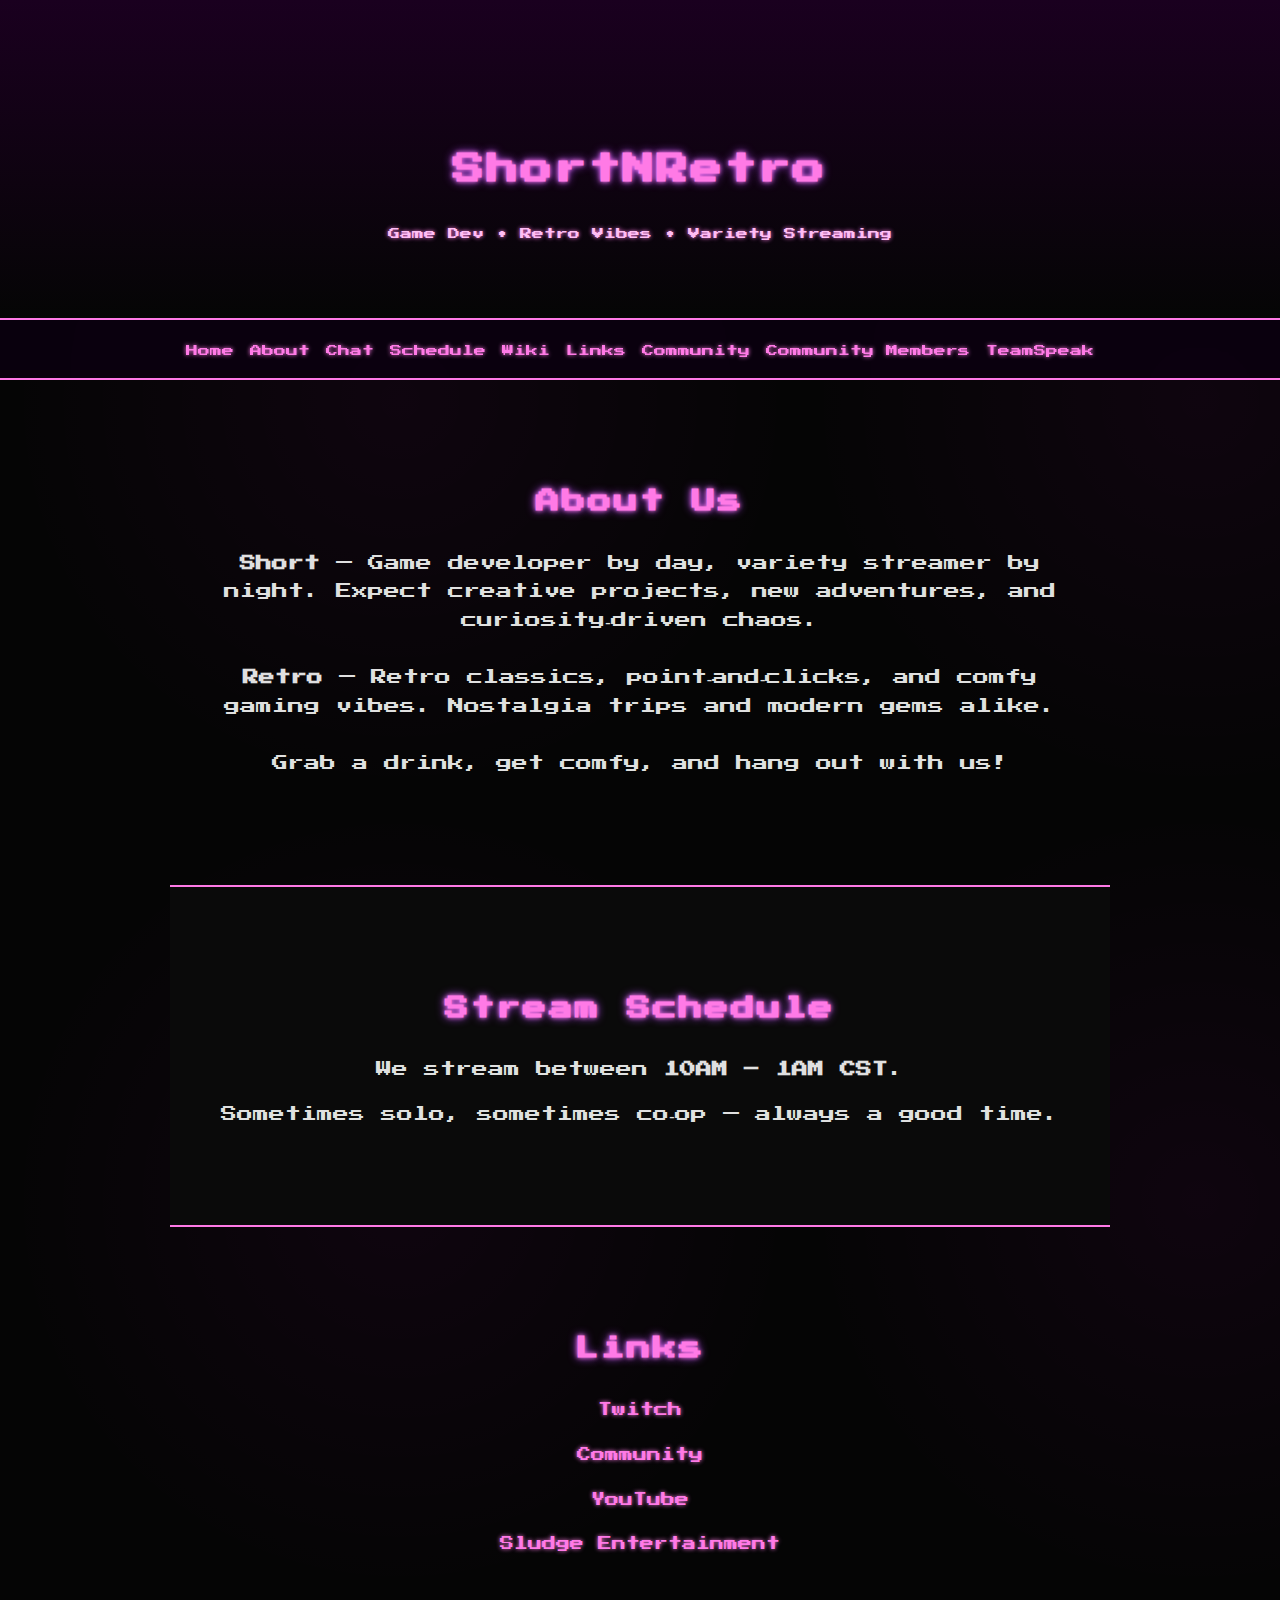
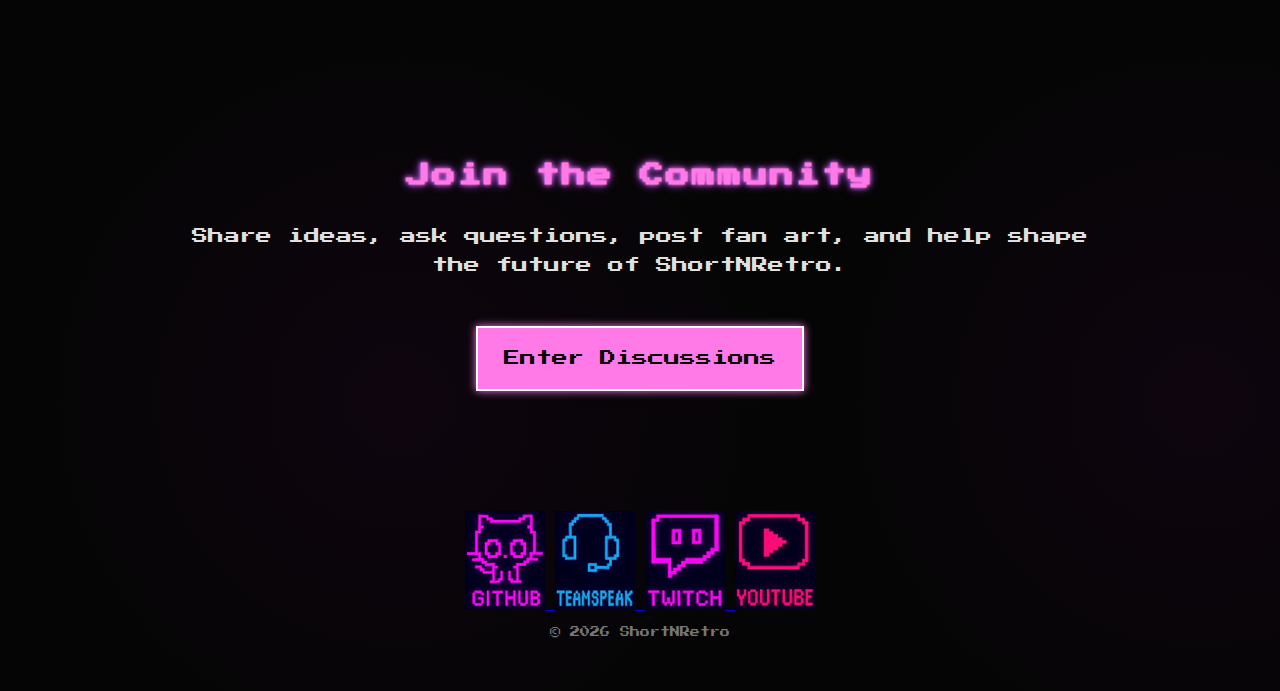
<file: index.html>
<!DOCTYPE html>
<html lang="en">
<head>
    <meta charset="UTF-8">
    <meta name="viewport" content="width=device-width, initial-scale=1.0">
    <title>ShortNRetro</title>

    <!-- Pixel Retro Font -->
    <link href="https://fonts.googleapis.com/css2?family=Press+Start+2P&display=swap" rel="stylesheet">

    <style>
        /* GLOBAL -------------------------------------------------- */
        html {
            scroll-behavior: smooth;
        }

        body {
            margin: 0;
            padding: 0;
            background: #050505;
            color: #e0e0e0;
            font-family: 'Press Start 2P', cursive;
            line-height: 1.8;
            text-align: center;

            background-image: radial-gradient(rgba(255, 0, 255, 0.04), transparent 70%);
            background-size: 800px 800px;
        }

        h1, h2 {
            color: #ff7ae6;
            text-shadow:
                0 0 4px #ff7ae6,
                0 0 10px #b84dff;
            margin-bottom: 25px;
            letter-spacing: 2px;
        }

        section {
            padding: 80px 20px;
            max-width: 900px;
            margin: 0 auto;
        }

        /* HERO -------------------------------------------------- */
        .hero {
            padding: 120px 20px 60px;
            background: linear-gradient(180deg, #1a001f, #050505);
            border-bottom: 2px solid #ff7ae6;
        }

        .tagline {
            font-size: 12px;
            margin-top: 14px;
            color: #ffbdf4;
            text-shadow: 0 0 4px #ff7ae6;
        }

        /* NAVBAR -------------------------------------------------- */
        .navbar {
            width: 100%;
            background: rgba(10, 0, 15, 0.85);
            border-bottom: 2px solid #ff7ae6;
            padding: 15px 0;
            backdrop-filter: blur(4px);
            position: sticky;
            top: 0;
            z-index: 1000;
        }

        .navbar ul {
            list-style: none;
            padding: 0;
            margin: 0;
        }

        .navbar li {
            display: inline-block;
            margin: 0 20px;
        }

        .navbar a {
            color: #ff7ae6;
            text-decoration: none;
            font-size: 12px;
            text-shadow: 0 0 4px #ff7ae6;
            transition: 0.2s ease;
        }

        .navbar a:hover {
            color: #ffffff;
            text-shadow: 0 0 10px #ffffff;
        }

        /* ABOUT -------------------------------------------------- */
        .about p {
            margin-bottom: 28px;
        }

        /* SCHEDULE -------------------------------------------------- */
        .schedule {
            background: #0a0a0a;
            border-top: 2px solid #ff7ae6;
            border-bottom: 2px solid #ff7ae6;
        }

        /* LINKS -------------------------------------------------- */
        .links ul {
            list-style: none;
            padding: 0;
        }

        .links li {
            margin: 16px 0;
        }

        .links a {
            color: #ff7ae6;
            text-decoration: none;
            font-size: 14px;
            text-shadow: 0 0 4px #ff7ae6;
            transition: 0.2s ease;
        }

        .links a:hover {
            color: #ffffff;
            text-shadow: 0 0 10px #ffffff;
        }

        /* BUTTON -------------------------------------------------- */
        .button {
            display: inline-block;
            margin-top: 30px;
            padding: 16px 26px;
            background: #ff7ae6;
            color: #050505;
            text-decoration: none;
            border: 2px solid #ffffff;
            box-shadow: 0 0 8px #ff7ae6;
            transition: 0.2s ease;
        }

        .button:hover {
            background: #ffffff;
            color: #050505;
            box-shadow: 0 0 12px #ffffff;
        }

        /* FOOTER -------------------------------------------------- */
        footer {
            padding: 40px;
            font-size: 10px;
            color: #777;
        }
    </style>
</head>

<body>

    <!-- HERO HEADER -->
    <header id="hero" class="hero">
        <h1>ShortNRetro</h1>
        <p class="tagline">Game Dev • Retro Vibes • Variety Streaming</p>
    </header>

    <!-- NAVBAR -->
    <nav class="navbar">
        <ul>
        <a href="https://shortwlf.github.io/ShortNRetro/#hero">Home</a>
        <a href="https://shortwlf.github.io/ShortNRetro/#about">About</a>
        <a href="/ShortNRetro/chat/chat.html" class="active">Chat</a>
        <a href="https://shortwlf.github.io/ShortNRetro/#schedule">Schedule</a>
        <a href="https://github.com/ShortWlf/ShortNRetro/wiki/ShortNRetro-Community-Wiki">Wiki</a>
        <a href="https://shortwlf.github.io/ShortNRetro/#links">Links</a>
        <a href="https://github.com/ShortWlf/ShortNRetro/discussions">Community</a>
        <a href="https://shortwlf.github.io/ShortNRetro/community.html">Community Members</a>
        <a href="https://shortwlf.github.io/ShortNRetro/teamspeak.html">TeamSpeak</a>
        </ul>
    </nav>

    <!-- ABOUT US -->
    <section id="about" class="about">
        <h2>About Us</h2>

        <p><strong>Short</strong> — Game developer by day, variety streamer by night. Expect creative projects, new adventures, and curiosity‑driven chaos.</p>

        <p><strong>Retro</strong> — Retro classics, point‑and‑clicks, and comfy gaming vibes. Nostalgia trips and modern gems alike.</p>

        <p>Grab a drink, get comfy, and hang out with us!</p>
    </section>

    <!-- SCHEDULE -->
    <section id="schedule" class="schedule">
        <h2>Stream Schedule</h2>
        <p>We stream between <strong>10AM – 1AM CST</strong>.</p>
        <p>Sometimes solo, sometimes co‑op — always a good time.</p>
    </section>

    <!-- LINKS -->
    <section id="links" class="links">
        <h2>Links</h2>
        <ul>
            <li><a href="https://twitch.tv/shortnretro" target="_blank">Twitch</a></li>
            <li><a href="https://github.com/ShortWlf/ShortNRetro/discussions" target="_blank">Community</a></li>
            <li><a href="https://www.youtube.com/@SHORTNRETRO" target="_blank">YouTube</a></li>
            <li><a href="https://sludge-ent.weebly.com/" target="_blank">Sludge Entertainment</a></li>
            
        </ul>
    </section>

    <!-- COMMUNITY -->
    <section id="community" class="community">
        <h2>Join the Community</h2>
        <p>Share ideas, ask questions, post fan art, and help shape the future of ShortNRetro.</p>

        <a class="button" href="https://github.com/ShortWlf/ShortNRetro/discussions" target="_blank">
            Enter Discussions
        </a>
    </section>

    <!-- FOOTER -->
    <footer>
        <div class="icon-bar">
    <a href="https://github.com/" class="icon-item">
        <img src="assets/images/github.png" alt="GitHub">
    </a>
    <a href="https://www.teamspeak.com/" class="icon-item">
        <img src="assets/images/teamspeak.png" alt="TeamSpeak">
    </a>
    <a href="https://www.twitch.tv/shortnretro/" class="icon-item">
        <img src="assets/images/twitch.png" alt="Twitch">
    </a>
    <a href="https://www.youtube.com/@SHORTNRETRO/" class="icon-item">
        <img src="assets/images/youtube.png" alt="YouTube">
    </a>
</div>
        <p>© 2026 ShortNRetro</p>
    </footer>

</body>
</html>
</file>
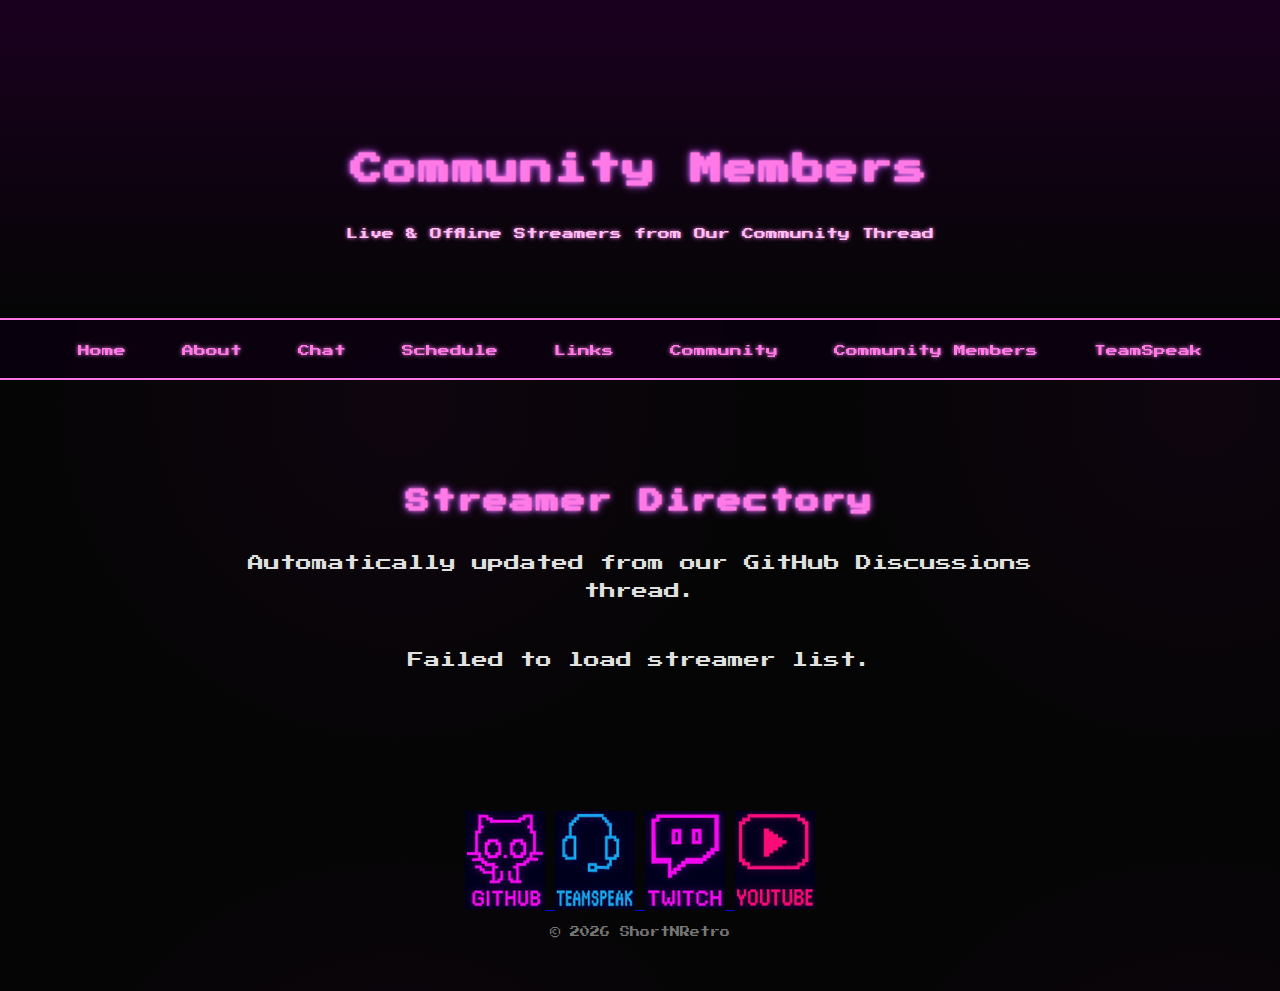
<file: community.html>
<!DOCTYPE html>
<html lang="en">
<head>
    <meta charset="UTF-8">
    <meta name="viewport" content="width=device-width, initial-scale=1.0">
    <title>Community Members • ShortNRetro</title>

    <!-- Pixel Retro Font -->
    <link href="https://fonts.googleapis.com/css2?family=Press+Start+2P&display=swap" rel="stylesheet">

    <style>
        /* GLOBAL -------------------------------------------------- */
        html {
            scroll-behavior: smooth;
        }

        body {
            margin: 0;
            padding: 0;
            background: #050505;
            color: #e0e0e0;
            font-family: 'Press Start 2P', cursive;
            line-height: 1.8;
            text-align: center;
            background-image: radial-gradient(rgba(255, 0, 255, 0.04), transparent 70%);
            background-size: 800px 800px;
        }

        h1, h2 {
            color: #ff7ae6;
            text-shadow:
                0 0 4px #ff7ae6,
                0 0 10px #b84dff;
            margin-bottom: 25px;
            letter-spacing: 2px;
        }

        section {
            padding: 80px 20px;
            max-width: 900px;
            margin: 0 auto;
        }

        /* HEADER -------------------------------------------------- */
        .hero {
            padding: 120px 20px 60px;
            background: linear-gradient(180deg, #1a001f, #050505);
            border-bottom: 2px solid #ff7ae6;
        }

        .tagline {
            font-size: 12px;
            margin-top: 14px;
            color: #ffbdf4;
            text-shadow: 0 0 4px #ff7ae6;
        }

        /* NAVBAR -------------------------------------------------- */
        .navbar {
            width: 100%;
            background: rgba(10, 0, 15, 0.85);
            border-bottom: 2px solid #ff7ae6;
            padding: 15px 0;
            backdrop-filter: blur(4px);
            position: sticky;
            top: 0;
            z-index: 1000;
        }

        .navbar ul {
            list-style: none;
            padding: 0;
            margin: 0;
        }

        .navbar li {
            display: inline-block;
            margin: 0 20px;
        }

        .navbar a {
            color: #ff7ae6;
            text-decoration: none;
            font-size: 12px;
            text-shadow: 0 0 4px #ff7ae6;
            transition: 0.2s ease;
        }

        .navbar a:hover {
            color: #ffffff;
            text-shadow: 0 0 10px #ffffff;
        }

        /* STREAMER CARDS ------------------------------------------ */
        #feed-container {
            margin-top: 40px;
        }

        .post-card {
            background: #0a0a0a;
            border: 2px solid #ff7ae6;
            box-shadow: 0 0 10px #b84dff;
            padding: 25px;
            margin-bottom: 40px;
            border-radius: 10px;
            text-align: center;
        }

        .post-title {
            font-size: 14px;
            color: #ffbdf4;
            margin-bottom: 10px;
        }

        .post-link {
            color: #ff7ae6;
            text-decoration: none;
            font-size: 12px;
            text-shadow: 0 0 4px #ff7ae6;
        }

        .post-link:hover {
            color: #ffffff;
            text-shadow: 0 0 10px #ffffff;
        }

        /* LIVE BADGE ---------------------------------------------- */
        .live-badge {
            background: #ff003c;
            color: white;
            padding: 6px 10px;
            display: inline-block;
            font-size: 10px;
            margin-bottom: 10px;
            border-radius: 6px;
            box-shadow: 0 0 10px #ff003c;
        }

        .live-card {
            border-color: #ff003c;
            box-shadow: 0 0 15px #ff003c;
        }

        /* FOOTER -------------------------------------------------- */
        footer {
            padding: 40px;
            font-size: 10px;
            color: #777;
        }
    </style>
</head>

<body>

    <!-- HEADER -->
    <header class="hero">
        <h1>Community Members</h1>
        <p class="tagline">Live & Offline Streamers from Our Community Thread</p>
    </header>

    <!-- NAVBAR -->
    <nav class="navbar">
        <ul>
            <li><a href="index.html#hero">Home</a></li>
            <li><a href="index.html#about">About</a></li>
            <li><a href="/ShortNRetro/chat/chat.html" class="active">Chat</a></li>
            <li><a href="index.html#schedule">Schedule</a></li>
            <li><a href="index.html#links">Links</a></li>
            <li><a href="index.html#community">Community</a></li>
            <li><a href="community.html">Community Members</a></li>
            <li><a href="teamspeak.html">TeamSpeak</a></li>
        </ul>
    </nav>

    <!-- STREAMER LIST -->
    <section>
        <h2>Streamer Directory</h2>
        <p>Automatically updated from our GitHub Discussions thread.</p>

        <div id="feed-container">
            <p>Loading streamer list...</p>
        </div>
    </section>

    <!-- FOOTER -->
    <footer>
        <div class="icon-bar">
    <a href="https://github.com/ShortWlf/ShortNRetro/" class="icon-item">
        <img src="assets/images/github.png" alt="GitHub">
    </a>
    <a href="https://www.teamspeak.com/" class="icon-item">
        <img src="assets/images/teamspeak.png" alt="TeamSpeak">
    </a>
    <a href="https://www.twitch.tv/shortnretro/" class="icon-item">
        <img src="assets/images/twitch.png" alt="Twitch">
    </a>
    <a href="https://www.youtube.com/@SHORTNRETRO/" class="icon-item">
        <img src="assets/images/youtube.png" alt="YouTube">
    </a>
</div>
        <p>© 2026 ShortNRetro</p>
    </footer>

    <!-- JS FETCHER -->
    <script src="assets/js/community.js"></script>

</body>
</html>
</file>
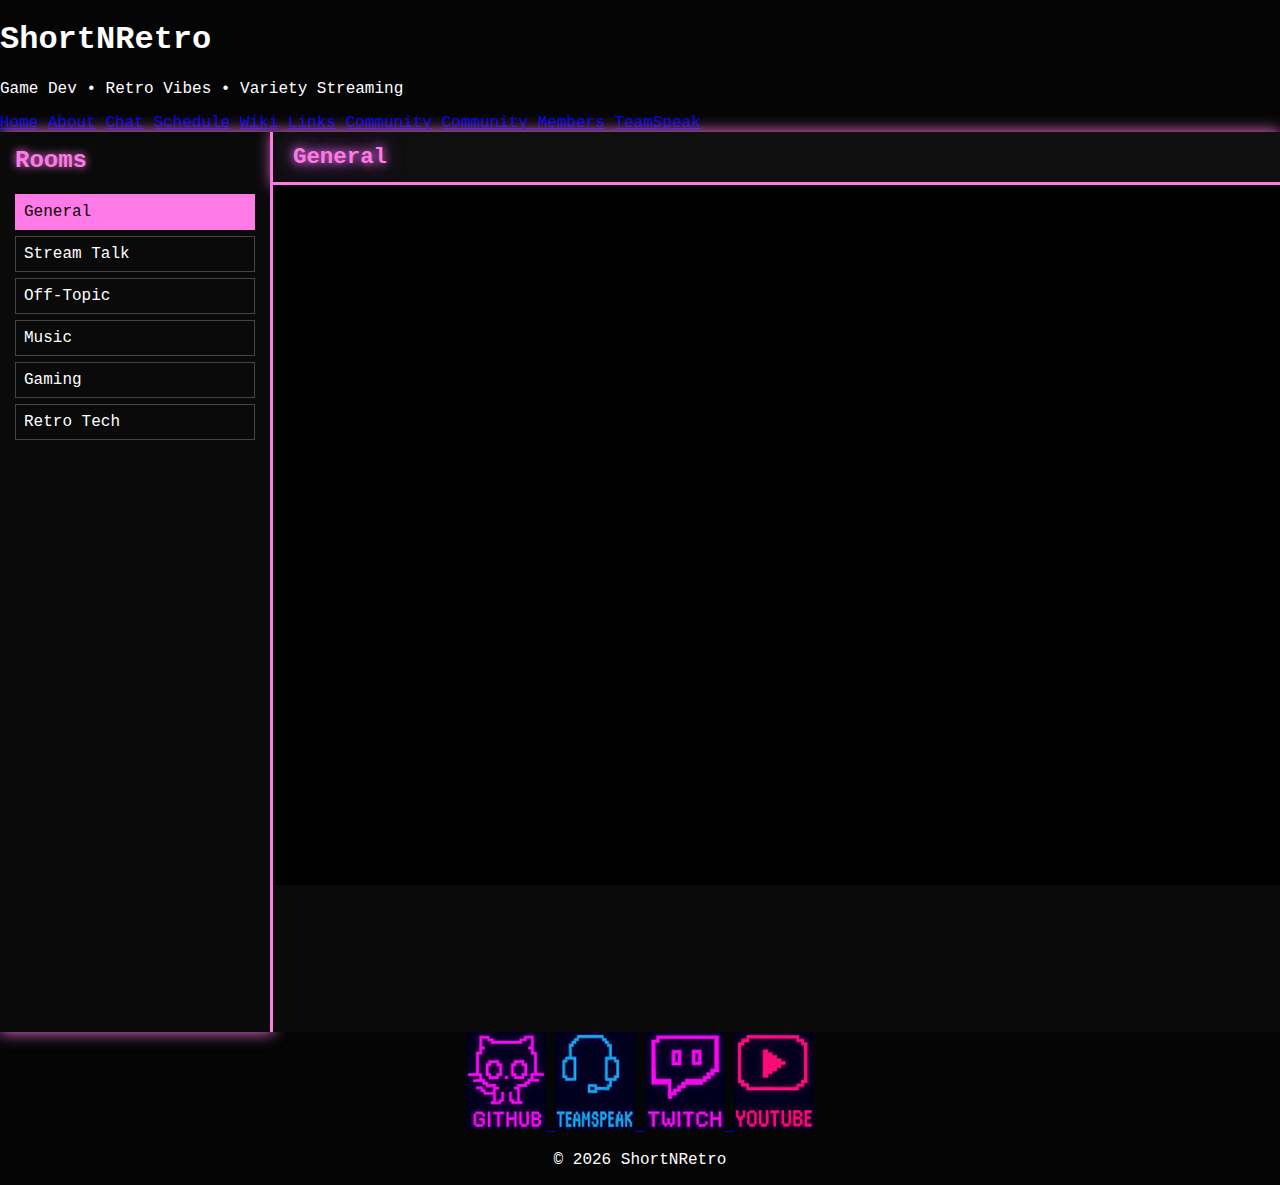
<file: chat/chat.html>
<!DOCTYPE html>
<html lang="en">
<head>
    <meta charset="UTF-8">
    <title>ShortNRetro Chat</title>

    <link href="https://fonts.googleapis.com/css2?family=Press+Start+2P&display=swap" rel="stylesheet">
    <link rel="stylesheet" href="chat.css">
</head>

<body>

    <!-- SITE HEADER -->
    <header id="site-header">
        <h1 class="logo">ShortNRetro</h1>
        <p class="tagline">Game Dev • Retro Vibes • Variety Streaming</p>
    </header>

    <!-- NAVBAR -->
    <nav id="navbar">
        <a href="https://shortwlf.github.io/ShortNRetro/#hero">Home</a>
        <a href="https://shortwlf.github.io/ShortNRetro/#about">About</a>
        <a href="/ShortNRetro/chat/chat.html" class="active">Chat</a>
        <a href="https://shortwlf.github.io/ShortNRetro/#schedule">Schedule</a>
        <a href="https://github.com/ShortWlf/ShortNRetro/wiki/ShortNRetro-Community-Wiki">Wiki</a>
        <a href="https://shortwlf.github.io/ShortNRetro/#links">Links</a>
        <a href="https://shortwlf.github.io/ShortNRetro/#community">Community</a>
        <a href="https://shortwlf.github.io/ShortNRetro/community.html">Community Members</a>
        <a href="https://shortwlf.github.io/ShortNRetro/teamspeak.html">TeamSpeak</a>
    </nav>

    <!-- MAIN LAYOUT -->
    <div id="layout">

        <!-- SIDEBAR -->
        <aside id="sidebar">
            <h2>Rooms</h2>
            <ul id="room-list">
                <li data-room="general" class="active">General</li>
                <li data-room="stream-talk">Stream Talk</li>
                <li data-room="off-topic">Off‑Topic</li>
                <li data-room="music">Music</li>
                <li data-room="gaming">Gaming</li>
                <li data-room="retro-tech">Retro Tech</li>
            </ul>
        </aside>

        <!-- CHAT PANEL -->
        <main id="chat-panel">

            <!-- TITLE BAR -->
            <div id="title-bar">
                <h1 id="room-title">General</h1>
            </div>

            <!-- IRC IFRAME (NEW FORMAT) -->
            <iframe
                id="irc-frame"
                src="https://web.libera.chat/#/?nick=RetroUser1234&join=%23aghq_general"
                style="border:0; width:80%; height:400px; background:#000;">
            </iframe>

        </main>

    </div>

    <!-- CHAT SCRIPT -->
    <script src="chat.js?v=3"></script>

    <!-- FOOTER -->
    <center><footer>
        <div class="icon-bar">
    <a href="https://github.com/" class="icon-item">
        <img src="https://shortwlf.github.io/ShortNRetro/assets/images/github.png" alt="GitHub">
    </a>
    <a href="https://www.teamspeak.com/" class="icon-item">
        <img src="https://shortwlf.github.io/ShortNRetro/assets/images/teamspeak.png" alt="TeamSpeak">
    </a>
    <a href="https://www.twitch.tv/shortnretro/" class="icon-item">
        <img src="https://shortwlf.github.io/ShortNRetro/assets/images/twitch.png" alt="Twitch">
    </a>
    <a href="https://www.youtube.com/@SHORTNRETRO/" class="icon-item">
        <img src="https://shortwlf.github.io/ShortNRetro/assets/images/youtube.png" alt="YouTube">
    </a>
</div>
        <p>© 2026 ShortNRetro</p>
    </footer></center>
    
</body>
</html>
</file>
<file: chat/chat.css>
body {
  background: #050505;
  color: #ffffff;
  font-family: 'Courier New', monospace;
  margin: 0;
  padding: 0;
}

#layout {
  display: flex;
  height: 100vh;
}

/* SIDEBAR */
#sidebar {
  width: 240px;
  background: #0a0a0a;
  border-right: 3px solid #ff7ae6;
  box-shadow: 0 0 15px #ff7ae6;
  padding: 15px;
}

#sidebar h2 {
  margin-top: 0;
  color: #ff7ae6;
  text-shadow: 0 0 8px #ff7ae6;
}

#room-list {
  list-style: none;
  padding: 0;
  margin: 0;
}

#room-list li {
  padding: 8px;
  margin-bottom: 6px;
  cursor: pointer;
  border: 1px solid #444;
  transition: 0.15s;
}

#room-list li:hover {
  background: #1a1a1a;
  border-color: #ff7ae6;
}

#room-list li.active {
  background: #ff7ae6;
  color: #050505;
  border-color: #ff7ae6;
}

/* CHAT PANEL */
#chat-panel {
  flex: 1;
  display: flex;
  flex-direction: column;
  background: #0a0a0a;
}

/* TITLE BAR */
#title-bar {
  padding: 12px 20px;
  background: #0f0f0f;
  border-bottom: 3px solid #ff7ae6;
  box-shadow: 0 0 15px #ff7ae6;
}

#title-bar h1 {
  margin: 0;
  font-size: 1.4em;
  color: #ff7ae6;
  text-shadow: 0 0 10px #ff7ae6, 0 0 20px #b84dff;
}

/* MESSAGES */
#messages {
  flex: 1;
  padding: 20px;
  overflow-y: auto;
  border-bottom: 3px solid #ff7ae6;
}

.message {
  margin-bottom: 10px;
}

.username {
  color: #ff7ae6;
  font-weight: bold;
}

/* INPUT BAR */
#input-bar {
  display: flex;
  padding: 10px;
  gap: 10px;
}

#input-bar input {
  flex: 1;
  padding: 8px;
  background: #111;
  border: 2px solid #ff7ae6;
  color: white;
}

#send-btn {
  padding: 8px 16px;
  background: #ff7ae6;
  border: none;
  color: #050505;
  font-weight: bold;
  cursor: pointer;
  transition: 0.15s;
}

#send-btn:hover {
  background: #ff9af0;
}
</file>
